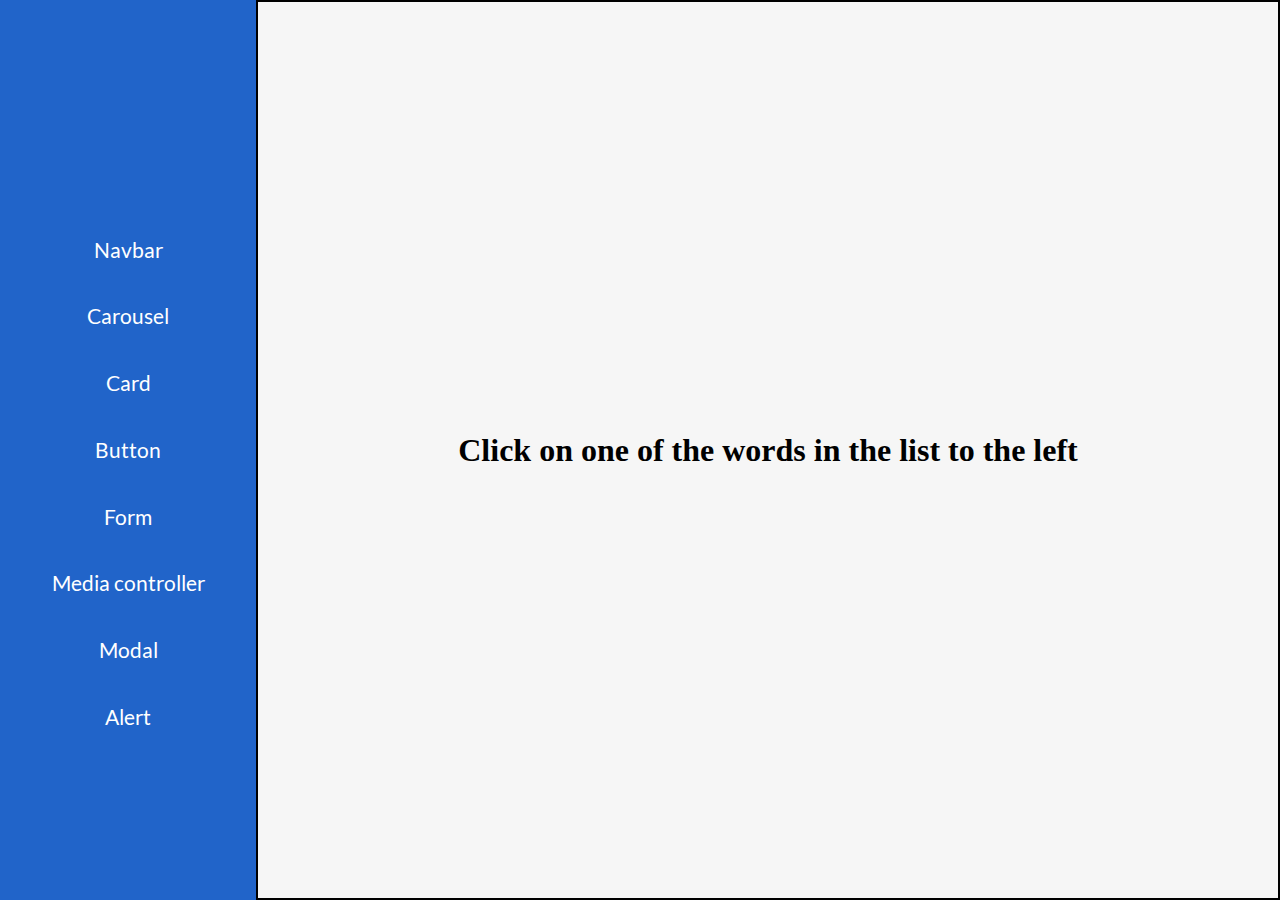
<file: src/index.html>
<!DOCTYPE html>
<html lang="en">
  <head>
    <meta charset="UTF-8" />
    <meta name="viewport" content="width=device-width, initial-scale=1.0" />
    <link
      href="https://cdnjs.cloudflare.com/ajax/libs/font-awesome/6.0.0-beta3/css/all.min.css"
      rel="stylesheet"
    />
    <link rel="stylesheet" href="./css/reset.css" />
    <link rel="stylesheet" href="./css/variables.css" />
    <link rel="stylesheet" href="./css/navbar.css" />
    <link rel="stylesheet" href="./css/style.css" />
    <link rel="stylesheet" href="./css/responsiveness_2.css" />
    <title>Components</title>
  </head>
  <body>
    <main>
      <!-- Navbar -->
      <nav class="navbar">
        <div class="navbar__buttons-container">
          <div class="navbar__toggle-button-container">
            <button class="navbar__toggle-button">
              <i class="fa-solid fa-bars fa-2x navbar__toggle-logo"></i>
            </button>
          </div>
          <div class="navbar__buttons-select">
            <button class="navbar__button navbar__button--navbar">
              Navbar
            </button>
            <button class="navbar__button navbar__button--carousel">
              Carousel
            </button>
            <button class="navbar__button navbar__button--card">Card</button>
            <button class="navbar__button navbar__button--button">
              Button
            </button>
            <button class="navbar__button navbar__button--form">Form</button>
            <button class="navbar__button navbar__button--media-controller">
              Media controller
            </button>
            <button class="navbar__button navbar__button--modal">Modal</button>
            <button class="navbar__button navbar__button--alert">Alert</button>
          </div>
        </div>
      </nav>
      <!-- Showcase section -->

      <section class="component__showcase">
        <h1>Click on one of the words in the list to the left</h1>
      </section>
    </main>
    <script src="./js/app.js"></script>
  </body>
</html>
</file>
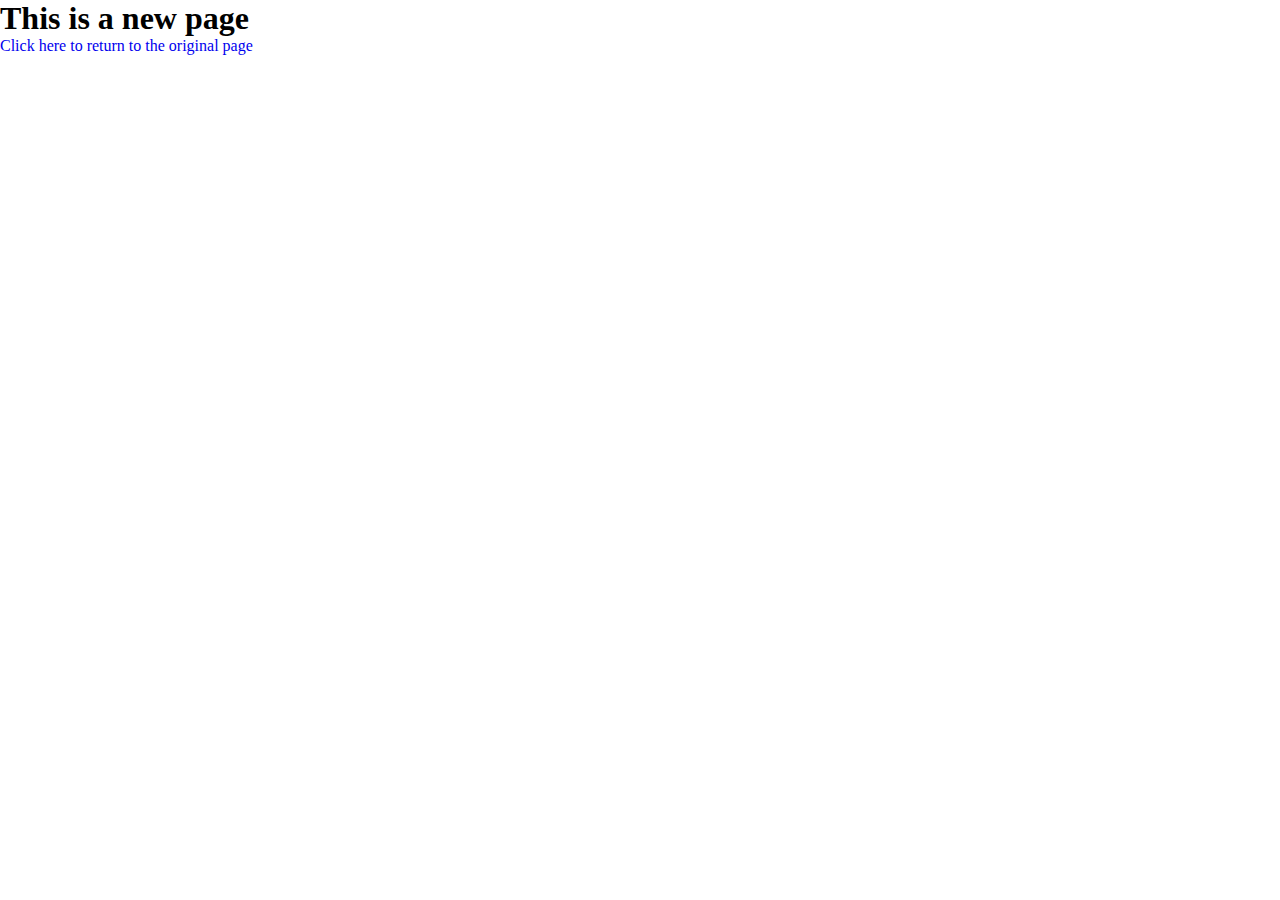
<file: src/newPage.html>
<!DOCTYPE html>
<html lang="en">
  <head>
    <meta charset="UTF-8" />
    <meta name="viewport" content="width=device-width, initial-scale=1.0" />
    <link rel="stylesheet" href="css/reset.css" />
    <link rel="stylesheet" href="css/variables.css" />
    <link rel="stylesheet" href="css/navbar.css" />
    <link rel="stylesheet" href="css/style.css" />
    <title>New Page</title>
  </head>
  <body>
    <h1>This is a new page</h1>
    <a href="index.html">Click here to return to the original page</a>
  </body>
</html>
</file>
<file: src/css/variables.css>
:root {
  /* Colors */
  --main-background-color: #2164c9;
  --secondary-background-color: #d2d1d1;
  --font-color1: white;
  --font-color2: black;

  --button-background-color-2: rgba(0, 0, 0, 0.1);
  --button-background-color-hover: rgba(0, 0, 0, 0.5);

  /* font-size */
  --font-size-small: 0.7rem;
  --font-size-base: 1rem;
  --font-size-medium: 1.3rem;
  --font-size-large: 1.5rem;

  /* Spacing */
  --spacing-small: 1rem;
  --spacing-medium: 1.5rem;
  --spacing-large: 2rem;

  /* Border-radius */
  --border-radius-large: 50px;
  --border-radius: 10px;
}
</file>
<file: src/css/navbar.css>
@font-face {
  font-family: lato;
  src: url(../assets/fonts/Lato-Regular.ttf);
}

.navbar {
  background-color: var(--main-background-color);
  height: 100vh;
  width: 20%;

  display: flex;
  justify-content: center;
  align-items: center;
}

.navbar__buttons-container {
  height: 80%;
  width: 100%;
  /* position: relative; */

  display: flex;
  flex-direction: column;
  justify-content: space-evenly;
  align-items: center;
}

.navbar__buttons-select {
  height: 80%;
  width: 100%;

  display: flex;
  flex-direction: column;
  justify-content: space-evenly;
  align-items: center;
}

.navbar__button {
  border: none;
  background-color: transparent;
  color: var(--font-color1);
  font-size: var(--font-size-medium);
  width: auto;
  font-family: lato;
}

.navbar__button:hover {
  text-decoration: underline;
  cursor: pointer;
  scale: 1.1;
}

.navbar__toggle-button-container {
  display: flex;
  justify-content: center;
  align-items: center;
}

.navbar__toggle-button {
  background-color: transparent;
  border: none;
  cursor: pointer;
  visibility: hidden;
  z-index: 1;
}

.navbar__toggle-logo {
  display: block;
  color: var(--text-color);
  border: none;
}

.navbar__toggle-logo:hover {
  color: var(--hover-color);
}
</file>
<file: src/css/style.css>
.component__showcase {
  display: flex;
  flex-direction: column;
  align-items: center;
  justify-content: center;
  gap: 1rem;

  border: 2px solid black;
  width: 80%;
  height: 100vh;
  position: relative;
}
/* Navbar------------------------------- */
.showcase__navbar {
  padding: 1rem;
  height: 5rem;
  width: 30rem;

  display: flex;
  flex-direction: column;
  align-items: center;
  justify-content: center;

  border: 2px solid black;
  border-radius: var(--border-radius);
  background-color: var(--secondary-background-color);
}

.showcase__navbar a {
  color: var(--font-color2);
}

.showcase__navbar a:hover {
  color: var(--font-color1);
}

.navbar__links {
  height: 5rem;
  width: 100%;
  display: flex;
  justify-content: space-around;
  align-items: center;
}

.component__1:hover {
  scale: 1.1;
}

.component__2 {
  font-size: 1.3rem;
}

/* Carousel------------------------------- */

.carousel {
  height: 80%;
  width: 50%;
  position: relative;
}
.carousel-button {
  border: none;
  border-radius: var(--border-radius);
  background-color: var(--button-background-color-2);
  color: white;

  padding: 0.5rem;
  z-index: 2;
  position: absolute;
  top: 50%;
  font-size: large;
}
.carousel-button:hover {
  background-color: var(--button-background-color-hover);
  cursor: pointer;
  scale: 1.1;
}
.carousel-button:active {
  background-color: var(--button-background-color-hover);
}
.carousel-button--next {
  right: 1rem;
}
.carousel-button--prev {
  left: 1rem;
}

.carousel-image {
  height: 100%;
  width: 100%;
  position: absolute;
  /* inset: 0; */
  opacity: 0;
  border-radius: var(--border-radius);
}

.carousel-image[data-active] {
  opacity: 1;
}

/* Card------------------------------- */
.card {
  height: 35%;
  width: 20%;

  display: flex;
  flex-direction: column;
  justify-content: space-between;
  align-items: center;
  grid-area: var(--spacing-small);

  border: 2px solid black;
  border-radius: var(--border-radius);
  padding: var(--spacing-medium);

  background-color: var(--secondary-background-color);
  font-size: var(--font-size-base);
  text-align: center;
}

.card--hover {
  box-shadow: 10px 10px 20px black;
}

.card--disabled {
  opacity: 0.3;
  cursor: not-allowed;
}
.card-image {
  height: 70%;
  width: 100%;
  border-radius: var(--border-radius);
}

/* Button------------------------------- */
.created-button {
  border: 1px dotted black;
  border-radius: var(--border-radius);
  height: 6rem;
  width: 18rem;

  font-size: 1rem;
  background-color: var(--button-background-color-2);
}
.created-button--hover {
  box-shadow: 5px 5px 20px black;
}

.created-button--disabled {
  opacity: 0.3;
  cursor: not-allowed;
}

.created-button:hover {
  cursor: pointer;
}

/* Form------------------------------- */
.form {
  border: 2px solid black;
  border-radius: var(--border-radius);
  background-color: var(--secondary-background-color);
  height: 90%;
  width: 60%;

  display: flex;
  flex-direction: column;
  align-items: center;
  justify-content: space-around;
  gap: 1rem;

  padding: 1rem;
}

.form-elements__container {
  display: flex;
  flex-direction: column;

  width: 100%;

  border-bottom: 1px dotted black;
}

.form__submit-button {
  cursor: pointer;
  height: 2rem;
  width: 4rem;

  border: none;
  border-radius: var(--border-radius);
  background-color: var(--main-background-color);
  color: var(--font-color1);
  font-size: var(--font-size-base);
}

.form__submit-button:hover {
  opacity: 0.7;
}

.form__feedback {
  flex-basis: 50%;
  display: flex;
  flex-direction: column;
  align-items: center;
  justify-content: center;

  gap: var(--spacing-medium);
  border: 2px dotted black;
  border-radius: var(--border-radius);
}
/* Media------------------------------- */
.media-container {
  height: 80%;
  /* width: 60%; */

  display: flex;
  flex-direction: column;
  align-items: center;
  justify-content: space-evenly;
}

.media__image {
  height: 18rem;
  width: 16rem;
}

.media-container__audio {
  height: 30%;

  display: flex;
  flex-direction: column;
  align-items: center;
  justify-content: space-evenly;
}

.audio-player {
  min-width: 4rem;
  width: 100%;
}

.media__button-container {
  display: flex;
  gap: var(--spacing-medium);
}

.media__button-container button {
  height: 2rem;
  width: 8rem;
  border-radius: var(--border-radius-large);
  border: none;
  background-color: var(--main-background-color);
  color: var(--font-color1);
  cursor: pointer;
}

.media__button-container button:hover {
  box-shadow: 2px 2px 10px black;
  opacity: 0.9;
}

/* Modal------------------------------- */
.modal-container {
  z-index: 1;
  border-radius: var(--border-radius);
  height: 20rem;
  width: 40rem;

  box-shadow: 10px 10px 20px black;
  visibility: hidden;
  position: relative;

  display: flex;
  flex-direction: column;
  align-items: center;
  justify-content: space-evenly;
}

.modal-container p {
  background-color: var(--main-background-color);
  border-radius: var(--border-radius);
  width: 100%;
  height: 85%;

  text-align: center;
  display: flex;
  flex-direction: column;
  justify-content: center;

  font-size: var(--font-size-medium);
  color: var(--font-color1);
}

.modal-container button {
  border: none;
  height: 15%;
  width: 2rem;

  font-size: var(--font-size-base);
  color: var(--main-background-color);
  cursor: pointer;
}

.modal-container button:hover {
  background-color: var(--button-background-color-hover);
  opacity: 0.5;
  color: var(--component-hover-color);
}

.modal__open-button {
  background-color: var(--main-background-color);
  color: var(--font-color1);
  border: none;
  border-radius: var(--border-radius);

  height: 4rem;
  width: 12rem;
  cursor: pointer;
}

.modal__open-button:hover {
  opacity: 0.7;
}

/* Alert------------------------------- */
.alert__button {
  height: 10%;
  width: 30%;

  border-radius: var(--border-radius);
  border: none;
  background-color: var(--main-background-color);
  color: var(--font-color1);

  cursor: pointer;
}

.alert__button:hover {
  opacity: 0.7;
}
</file>
<file: src/css/responsiveness_2.css>
@media screen and (max-width: 786px) {
  main {
    display: flex;
    flex-direction: column;
  }
  .navbar {
    height: 10vh;
    width: 100%;
    display: flex;
    flex-direction: row;
    justify-content: flex-end;
  }

  .navbar__buttons-container {
    width: 30%;
  }
  .navbar__buttons-select {
    height: 100%;
  }
  .navbar__toggle-button {
    visibility: visible;
  }
  .navbar__buttons-select {
    position: absolute;
    top: 0;
    left: -1000px;
    width: 50%;
    z-index: 1;

    display: flex;
    flex-direction: column;
    transition: 1s;

    background-color: var(--main-background-color);
  }
  .navbar__links {
    position: absolute;
    top: 0;
    left: -1000px;
    width: 50%;

    display: flex;
    flex-direction: column;
    transition: 1s;

    background-color: var(--primary-color);
  }

  .navbar__links--active {
    left: 0;
  }
  .navbar__links:visited {
    color: var(--text-color);
  }

  .navbar__toggle-button {
    visibility: visible;
  }
  .carousel {
    width: 70%;
  }
  .component__showcase {
    width: 100%;
  }

  .card-image {
    width: 100%;
  }

  .modal-container {
    width: 20rem;
    height: 10rem;
  }
}

@media screen and (max-width: 619px) {
  .component__showcase {
    /* text-align: center; */
    padding: var(--spacing-small);
  }

  .showcase__navbar {
    width: 20rem;
    height: 10rem;

    font-size: var(--font-size-base);
  }
  .navbar__links {
    display: flex;
    flex-direction: column;
    align-items: center;
    justify-content: space-around;

    flex-grow: 1;
  }

  .form {
    width: 100%;
  }
}

@media screen and (max-width: 580px) {
  .navbar__links {
    width: 100%;
  }
}

@media screen and (max-width: 480px) {
  .component__showcase {
    display: flex;
    flex-wrap: wrap;
    flex-direction: column;
  }
  .showcase__navbar {
    width: 7rem;
    height: 15rem;

    font-size: var(--font-size-base);
  }
  .navbar__links {
    display: flex;
    flex-direction: column;
    align-items: center;
    justify-content: space-around;

    flex-grow: 1;
  }
  .navbar__button {
    font-size: var(--font-size-base);
  }
  .carousel {
    width: 100%;
  }
  .card {
    width: 50%;
    height: 30%;
  }
  .card p {
    font-size: var(--font-size-base);
  }

  .modal-container {
    width: 15rem;
    height: 7rem;
  }

  .modal-container p {
    font-size: var(--font-size-base);
  }
  .alert__button {
    width: 50%;
  }
}

@media screen and (max-width: 390px) {
  /* .navbar__button {
    font-size: var(--font-size-small);
  } */
}

@media screen and (max-width: 350px) {
  /* .card-image {
    height: 50%;
  } */
  .created-button {
    width: 10rem;
  }

  .form {
    height: 100%;
  }

  .form__feedback {
    width: 100%;
    text-align: center;
    line-break: normal;
  }

  .media__image {
    height: 12rem;
    width: 12rem;
  }

  .audio-player {
    width: 12rem;
  }

  .media__button-container {
    flex-direction: column;
    padding-top: var(--spacing-small);
    gap: var(--spacing-medium);
  }
}
</file>
